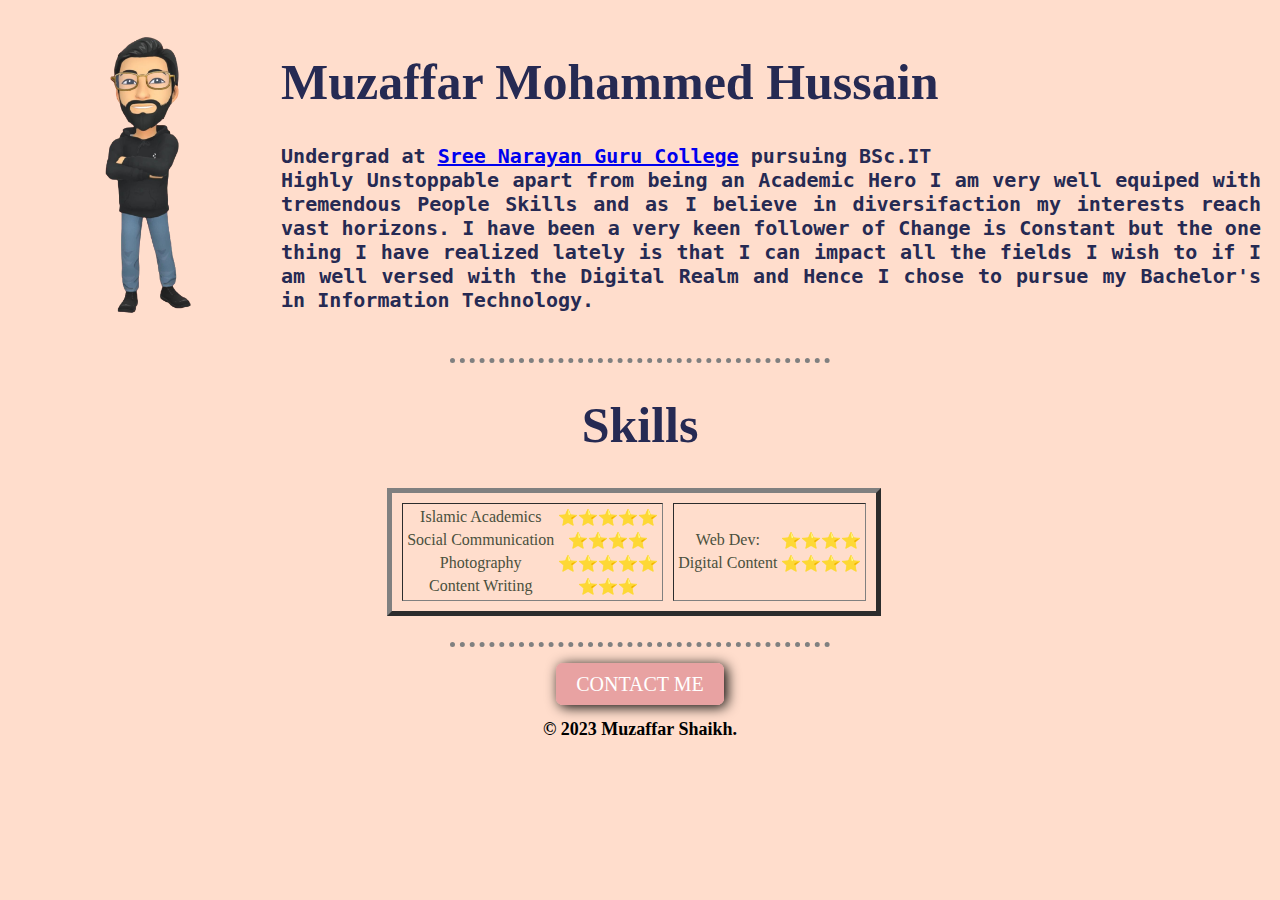
<file: index.html>
<!DOCTYPE html>
<html lang="en">
<head>
    <meta charset="UTF-8">
    <title>Muzaffars's Portfolio</title>
    <link rel="stylesheet" href="CSS/style.css">
    <link rel="icon" href="Media Files/favicon.ico">
</head>
<body>
    <table cellspacing="10">
        <tr>
            <td align="justify"><img src="Media Files/SelfPhoto-crcl.png" alt="//Just My PassportSize Pic:-)" height=300px></td>
            <td align="justify"><h1 class="name""><strong>Muzaffar Mohammed Hussain</strong></h1><h4 style="font-family: monospace;"><strong>Undergrad at <a href="https://sngcollege.in/" target="_blank">Sree Narayan Guru College</a> pursuing BSc.IT</strong><br>Highly Unstoppable apart from being an Academic Hero I am very well equiped with tremendous People Skills and as I believe in diversifaction my interests reach vast horizons. I have been a very keen follower of Change is Constant but the one thing I have realized lately is that I can impact all the fields I wish to if I am well versed with the Digital Realm and Hence I chose to pursue my Bachelor's in Information Technology.</h4></td>
        </tr>
    </table>
    <hr width="80%" height="5%">
    <h1 class="SkillsTitle">Skills</h1>
    <table border="5px" cellspacing="10" class="skillstable">
        <tr>
            <td>
                <table>
                    <tr>
                        <td>Islamic Academics</td>
                        <td>⭐⭐⭐⭐⭐</td>
                    </tr>
                    <tr>
                        <td>Social Communication</td>
                        <td>⭐⭐⭐⭐</td>
                    </tr>
                    <tr>
                        <td>Photography</td>
                        <td>⭐⭐⭐⭐⭐</td>
                    </tr>
                    <tr>
                        <td>Content Writing</td>
                        <td>⭐⭐⭐</td>
                    </tr>
                </table>
            </td> 
            <td>
                <table>
                    <tr>
                        <td>Web Dev:</td>
                        <td>⭐⭐⭐⭐</td>
                    </tr>
                    <tr>
                        <td>Digital Content</td>
                        <td>⭐⭐⭐⭐</td>
                    </tr>
                </table>
            </td>
        </tr>
    </table>
<br>   
<hr>
<br>
<div class="contactMessage">
    <a class="contactButton" href="contact_me.html">CONTACT ME</a>
</div>
<h2>© 2023 Muzaffar Shaikh.</h2>
</body>
</html>
</file>
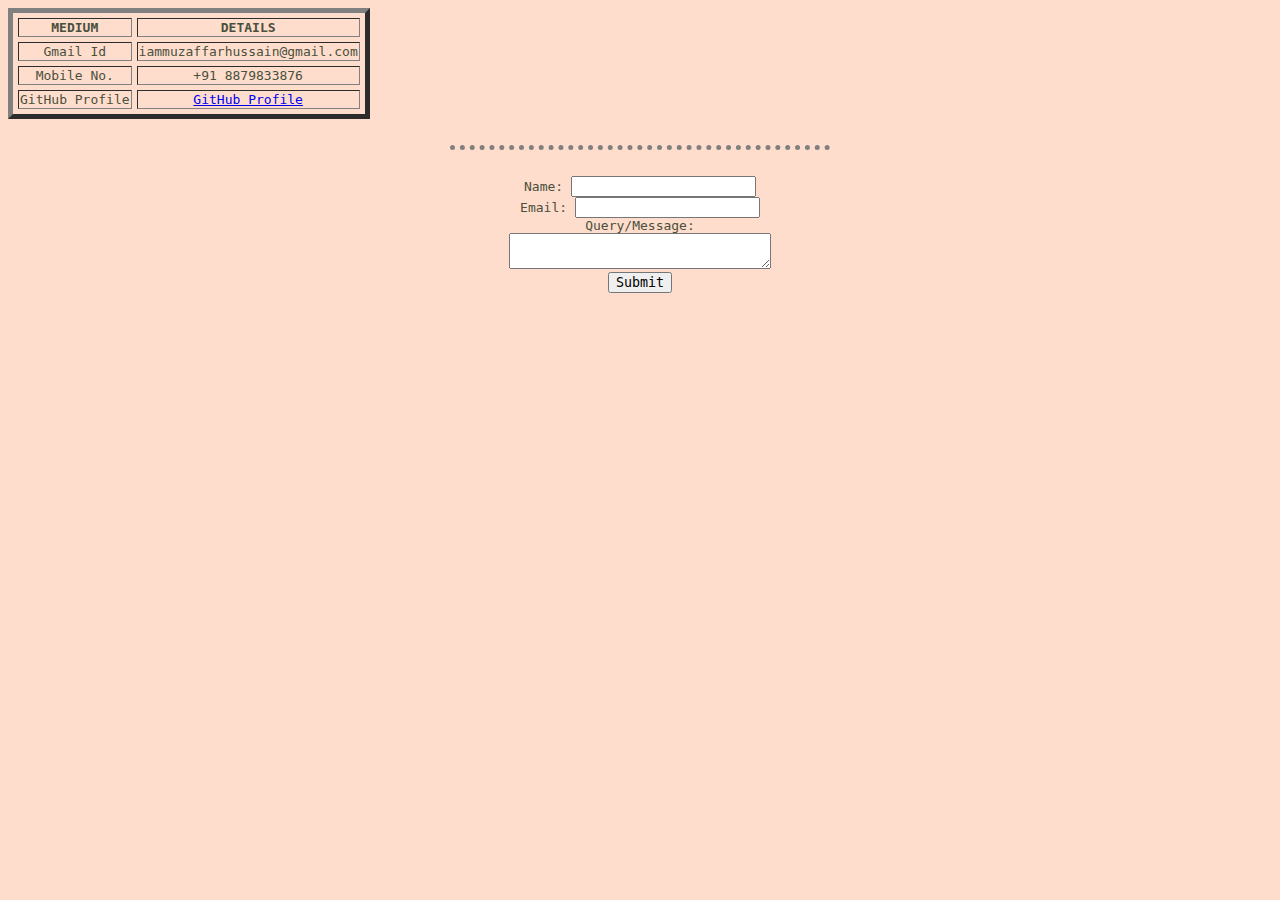
<file: contact_me.html>
<!DOCTYPE html>
<html lang="en">
<head>
    <meta charset="UTF-8">
    <meta http-equiv="X-UA-Compatible" content="IE=edge">
    <meta name="viewport" content="width=device-width, initial-scale=1.0">
    <title>Muzaffar's Contact Details</title>
    <link rel="stylesheet" href="CSS/style.css">
</head>
<body>
    <table border="5" cellspacing="5" style="font-family: monospace;">
    <thead>
        <th><strong>MEDIUM</strong></th>
        <th><strong>DETAILS</strong></th>
    </thead>
    <tbody>
        <tr>
            <td>Gmail Id</td>
            <td>iammuzaffarhussain@gmail.com</td>
        </tr>
        <tr>
            <td>Mobile No.</td>
            <td>+91 8879833876</td>
        </tr>
        <tr>
            <td>GitHub Profile</td>
            <td><a href="https://github.com/mujju268" target="_blank">GitHub Profile</a></td>
        </tr>
    </tbody>
    </table>
    <br>
    <hr>
    <br>
    <form action="mailto:iammuzaffarhussain@gmail.com" method="post" enctype="text/plain" style="font-family: monospace;">
        <label>Name:</label>
        <input type="text" name="yourName" >
        <br>
        <label>Email:</label>
        <input type="email" name="yourEmail"><br>
        <label>Query/Message:</label><br>
        <textarea name="yourMessage" rows="2" cols="30"></textarea>
        <br>
        <input type="submit" value="Submit" style="font-family: monospace;">    
    </form>
</body>
</html>
</file>
<file: CSS/style.css>
body{
    background-color: #FFDDCC;
    color: #4A503D;
    text-align: center;
}
h1{
    color: #262A53;
    font-size: 50px;
}
h2{
    color: #262A53;
    font-size: 20px;
}
h4{
    color: #262A53;
    font-size: 20px;
}
hr{
    border-style: dotted none none;
    border-color: grey;
    border-width: 5px;
    width: 30%;
}
.skillstable{
    margin-left: 30%;
}

.contactMessage{
    width: 40%;
    margin-left: 30%;
}

.contactButton {
    margin-top: 35px;
    background: #e8a2a2;
    background-image: -webkit-linear-gradient(top, #e8a2a2, #e8a2a2);
    background-image: -moz-linear-gradient(top, #e8a2a2, #e8a2a2);
    background-image: -ms-linear-gradient(top, #e8a2a2, #e8a2a2);
    background-image: -o-linear-gradient(top, #e8a2a2, #e8a2a2);
    background-image: linear-gradient(to bottom, #e8a2a2, #e8a2a2);
    -webkit-border-radius: 7;
    -moz-border-radius: 7;
    border-radius: 7px;
    -webkit-box-shadow: 3px 2px 13px #000000;
    -moz-box-shadow: 3px 2px 13px #000000;
    box-shadow: 3px 2px 13px #000000;
    font-family: cursive;
    color: #ffffff;
    font-size: 20px;
    padding: 10px 20px 10px 20px;
    text-decoration: none;
  }
  
  .contactButton:hover {
    background: #e8a5a5;
    background-image: -webkit-linear-gradient(top, #e8a5a5, #e81515);
    background-image: -moz-linear-gradient(top, #e8a5a5, #e81515);
    background-image: -ms-linear-gradient(top, #e8a5a5, #e81515);
    background-image: -o-linear-gradient(top, #e8a5a5, #e81515);
    background-image: linear-gradient(to bottom, #e8a5a5, #e81515);
    text-decoration: none;
}
h2{
    color: #000000;
    line-height: 2;
    font-size: large;
}
</file>
